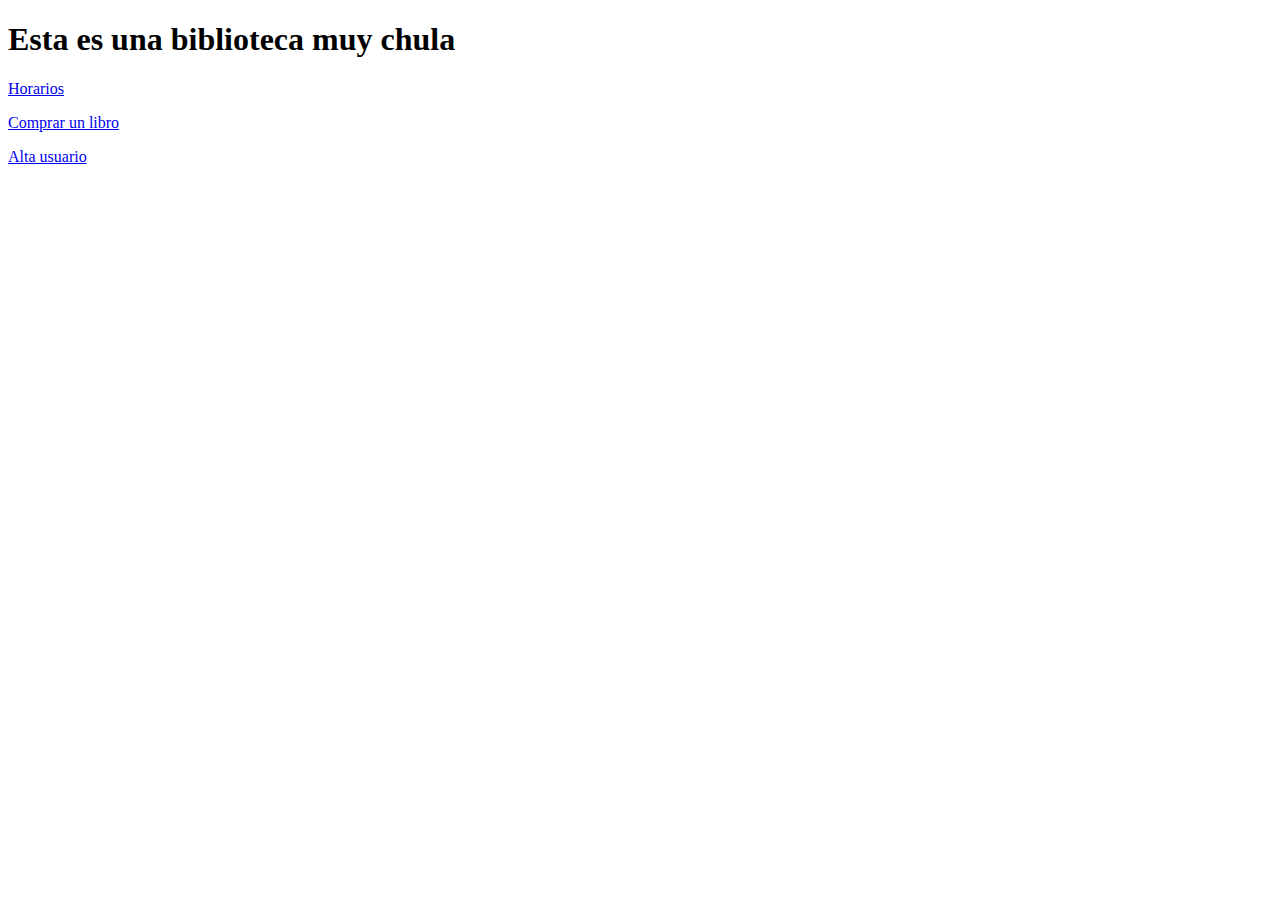
<file: html/index.html>
<!DOCTYPE html>
<html lang = "es">
  <head>
      <title>Biblioteca</title>
      <meta charset="utf-8">
  </head>
  <body>
    <h1>Esta es una biblioteca muy chula</h1>
    <p><a href="horarios.html">Horarios</a></p>
    <p><a href="comprarLibro.html">Comprar un libro</a></p>
    <p><a href="altaUsuario.html">Alta usuario</a></p>
  </body>
</html>
</file>
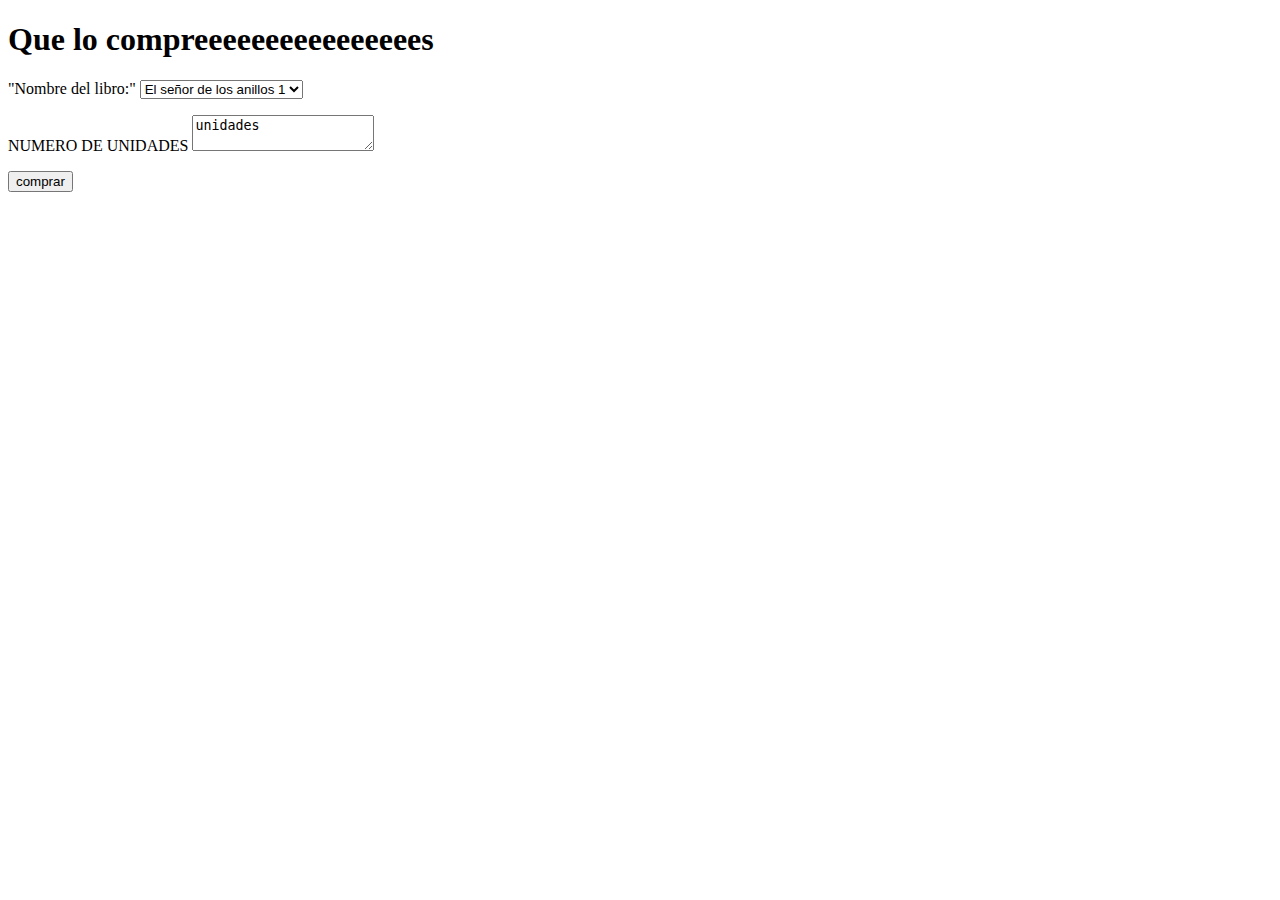
<file: html/comprarLibro.html>
<!DOCTYPE html>
<html lang = "es">
  <head>
      <title>
        "Compra un libro"
      </title>
      <meta charset="utf-8">
  </head>
  <body>

    <h1>Que lo compreeeeeeeeeeeeeeees</h1>
    <form>
      <label>"Nombre del libro:" </label>
      <select>
        <option value = "el señor de los anillos 1"> El señor de los anillos 1</option>
        <option value = "el señor de los anillos 2"> El señor de los anillos 2</option>
        <option value = "el señor de los anillos 3"> El señor de los anillos 3</option>
        <option value = "el señor de los anillos 4"> El señor de los anillos 4</option>
        <option value = "el señor de los anillos 5"> El señor de los anillos 5</option>
      </select>
      <p>
      <label> NUMERO DE UNIDADES </label>
      <textarea>unidades</textarea>
    </p>
      <button>
          comprar
      </button>
    </form>
    
  </body>
</html>
</file>
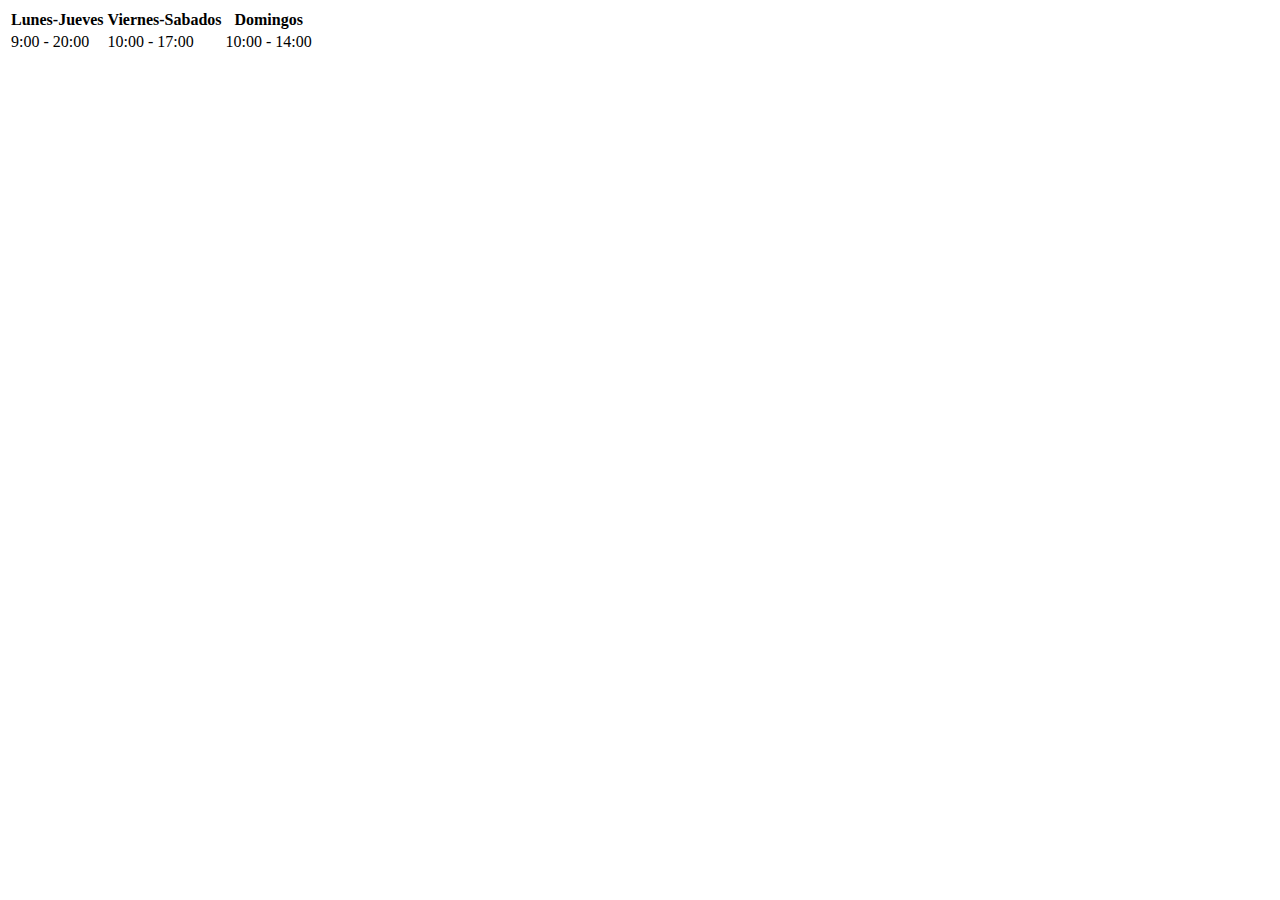
<file: html/horarios.html>
<!DOCTYPE html>
<html lang = "es">
  <head>
      <title>
      	"Horarios"
      </title>
      <meta charset="utf-8">
  </head>
<body> 
<table>
<tr>
  <th><strong>Lunes-Jueves</strong></th>
  <th><strong>Viernes-Sabados</strong></th>
  <th><strong>Domingos</strong></th>
</tr>
 
<tr>
  <td>9:00 - 20:00</td>
  <td>10:00 - 17:00</td>
  <td>10:00 - 14:00</td>
</tr>
</table>
</body>
</html>
</file>
